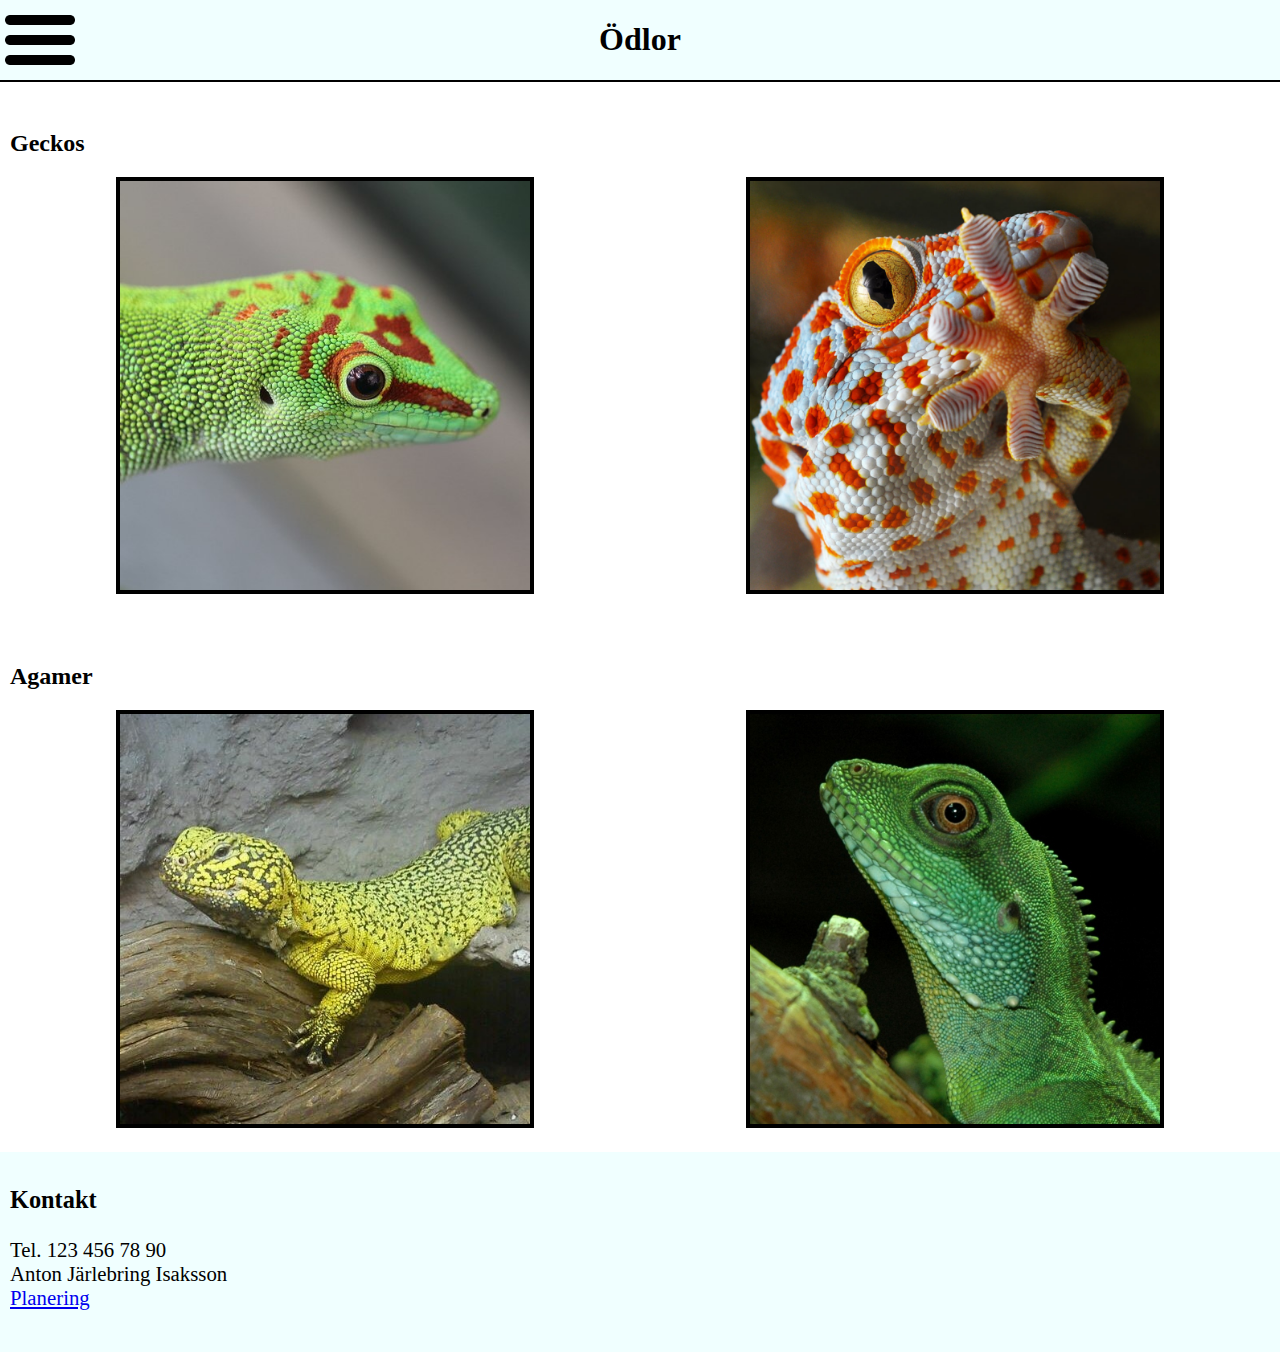
<file: index.html>
<!DOCTYPE html>
<html lang="en">
<head>
    <meta charset="UTF-8">
    <meta name="viewport" content="width=device-width, initial-scale=1.0">
    <meta http-equiv="X-UA-Compatible" content="ie=edge">
    <title>Document</title>
    <link rel="stylesheet" href="css/style.css">
</head>
<body>

    <div id="burgerMenu">
        <ul>
            <li class="navButton"><a href="index.html">Hem</a></li>
            <li class="navButton"><a href="#Kontakt">Kontakt</a></li>
            <li class="navButton"><a href="#Kontakt">Planering</a></li>
            <li class="navButton"><a href="">Affär</a></li>
        </ul>
    </div>
    <div class="fadeLayer"></div>

    <div id="main">

        <header><h1>Ödlor</h1></header>
        <nav class="menu"><img src="img/menu.png" alt="menu" class="button"></nav>
        <main>
            <div id="geckos">
                <aside><h2>Geckos</h2></aside>
                <div class="centerDiv1">
                    <a href="daggecko.html"><img src="img/daggeckoCropped.jpg" alt="Daggecko" class="dag"></a>
                </div>
                <div class="centerDiv2">
                    <a href="tokaygecko.html"><img src="img/tokayCropped.png" alt="Tokaygecko" class="tokay"></a>
                </div>
            </div>

            <div id="agamer">
                <aside><h2>Agamer</h2></aside>
                <div class="centerDiv3">
                    <a href="dabbagam.html"><img src="img/dabbagam.jpg" alt="dabbagam" class="dabb"></a>
                </div>
                <div class="centerDiv4">
                    <a href="vattenagam.html"><img src="img/vattenagam.jpg" alt="vattenagam" class="vatten"></a>
                </div>
            </div>
        </main>

        <footer id="Kontakt">
            <h3>Kontakt</h3>
            <ul>
                <li>Tel. 123 456 78 90</li>
                <li>Anton Järlebring Isaksson</li>
                <li><a href="misc/planering.html">Planering</a></li>
            </ul>
        </footer>

    </div>
    <script src="js/code.js"></script>
</body>
</html>
</file>
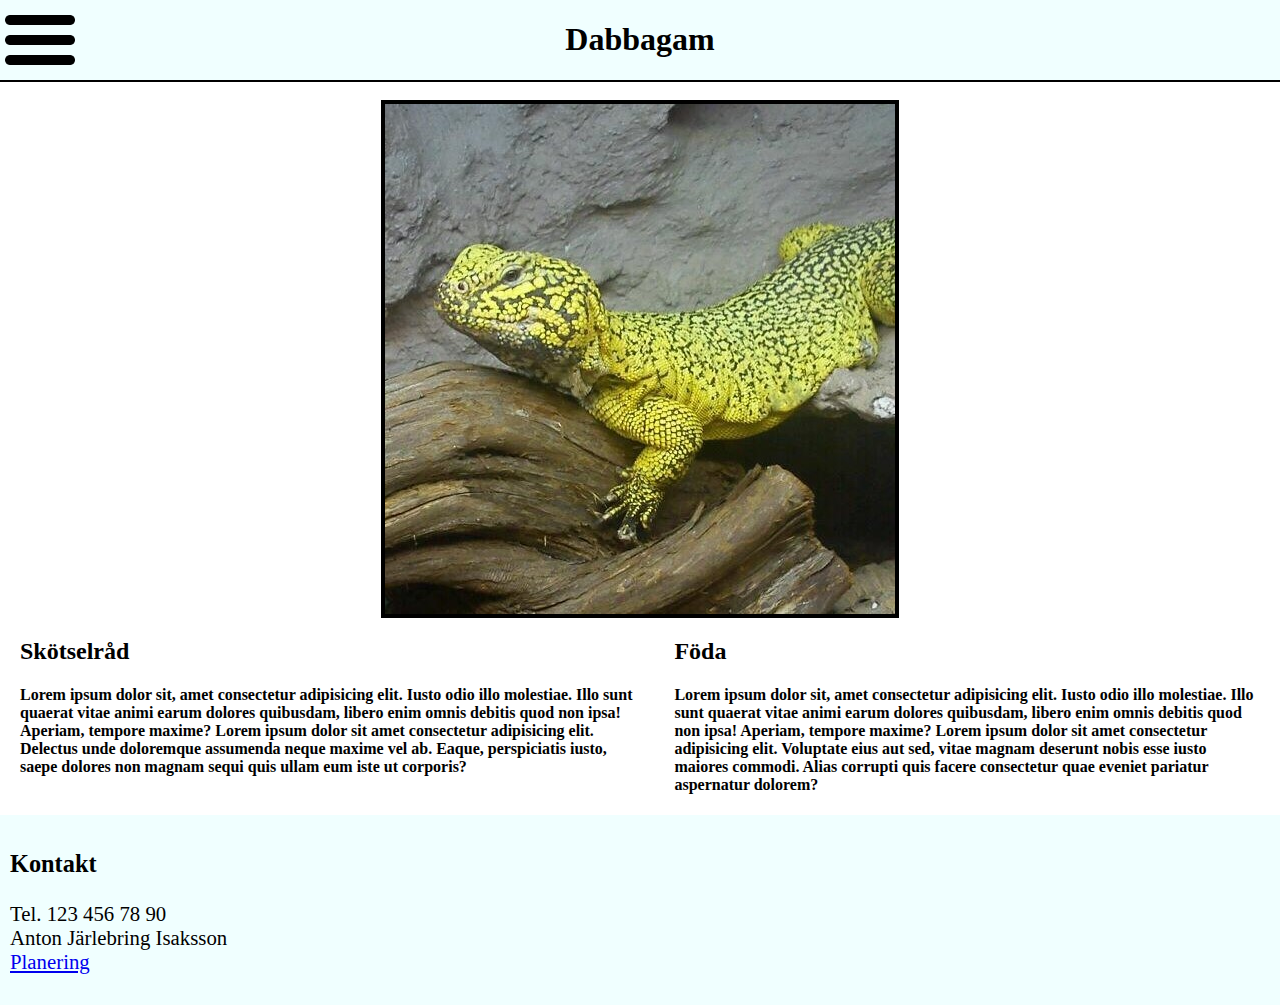
<file: dabbagam.html>
<!DOCTYPE html>
<html lang="en">
<head>
    <meta charset="UTF-8">
    <meta name="viewport" content="width=device-width, initial-scale=1.0">
    <meta http-equiv="X-UA-Compatible" content="ie=edge">
    <title>Document</title>
    <link rel="stylesheet" href="css/style.css">
</head>
<body>
    
    <div id="burgerMenu">
        <ul>
            <li class="navButton"><a href="index.html">Hem</a></li>
            <li class="navButton"><a href="#Kontakt">Kontakt</a></li>
            <li class="navButton"><a href="#Kontakt">Planering</a></li>
            <li class="navButton"><a href="">Affär</a></li>
        </ul>
    </div>
    <div class="fadeLayer"></div>

    <div id="dabbagam">

        <header><h1>Dabbagam</h1></header>
        <nav class="menu"><img src="img/menu.png" alt="menu" class="button"></nav>
        <div class="centerDiv"><img class="daggeckoIMG" src="img/dabbagam.jpg" alt="Daggecko"></div>
        
            <article class="art1">
                <h2>Skötselråd</h2>
                <h4>Lorem ipsum dolor sit, amet consectetur adipisicing elit. Iusto odio illo molestiae. Illo sunt quaerat vitae animi earum dolores quibusdam, libero enim omnis debitis quod non ipsa! Aperiam, tempore maxime? Lorem ipsum dolor sit amet consectetur adipisicing elit. Delectus unde doloremque assumenda neque maxime vel ab. Eaque, perspiciatis iusto, saepe dolores non magnam sequi quis ullam eum iste ut corporis?</h4>
            </article>
            <article class="art2">
                <h2>Föda</h2>
                <h4>Lorem ipsum dolor sit, amet consectetur adipisicing elit. Iusto odio illo molestiae. Illo sunt quaerat vitae animi earum dolores quibusdam, libero enim omnis debitis quod non ipsa! Aperiam, tempore maxime? Lorem ipsum dolor sit amet consectetur adipisicing elit. Voluptate eius aut sed, vitae magnam deserunt nobis esse iusto maiores commodi. Alias corrupti quis facere consectetur quae eveniet pariatur aspernatur dolorem?</h4>
            </article>
        

        <footer id="Kontakt">
            <h3>Kontakt</h3>
            <ul>
                <li>Tel. 123 456 78 90</li>
                <li>Anton Järlebring Isaksson</li>
                <li><a href="misc/planering.html">Planering</a></li>
            </ul>
        </footer>

    </div>
    <script src="js/code.js"></script>
</body>
</html>
</file>
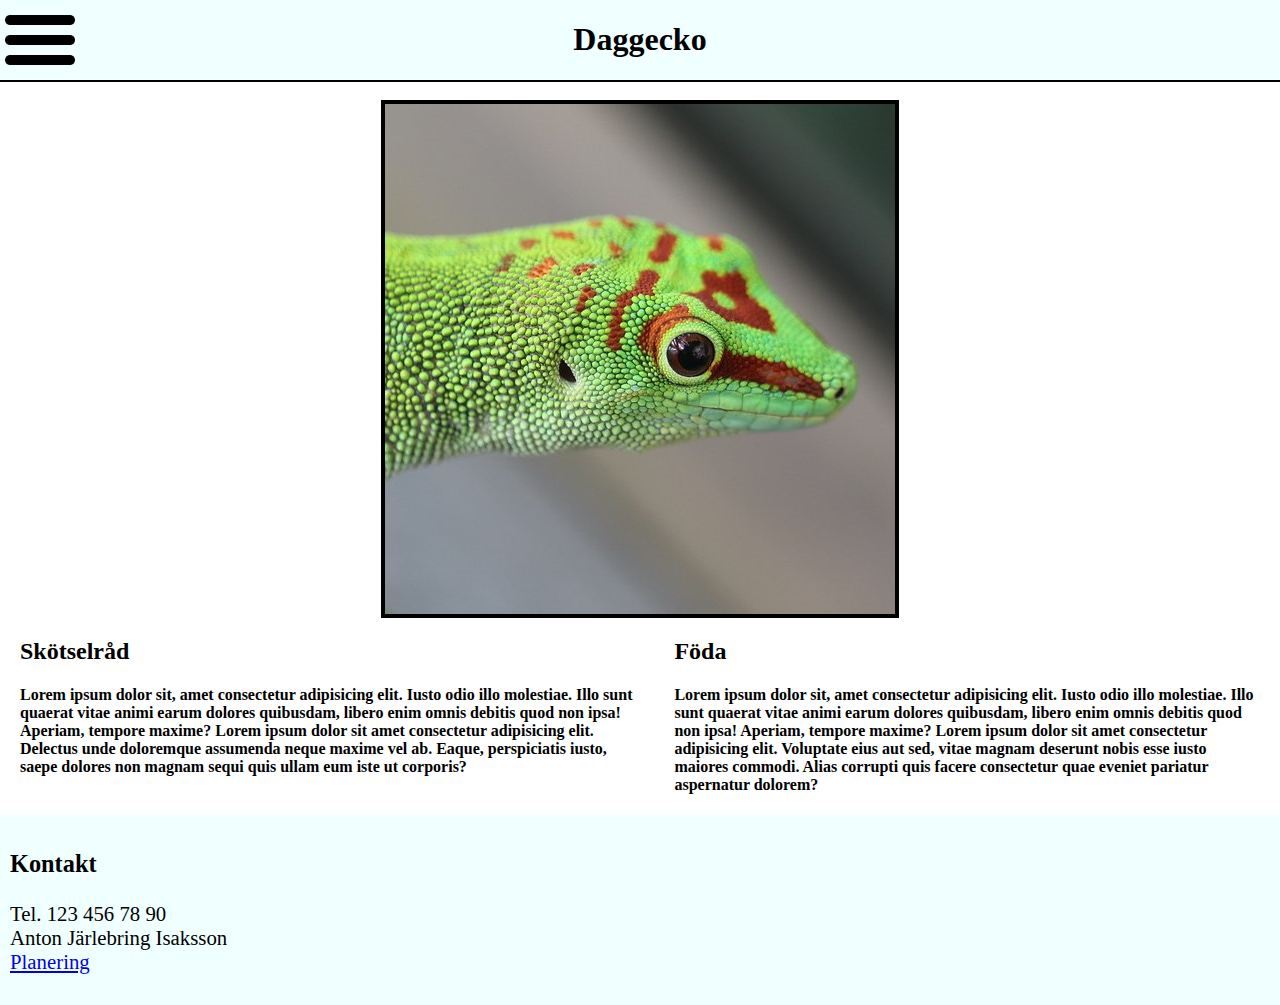
<file: daggecko.html>
<!DOCTYPE html>
<html lang="en">
<head>
    <meta charset="UTF-8">
    <meta name="viewport" content="width=device-width, initial-scale=1.0">
    <meta http-equiv="X-UA-Compatible" content="ie=edge">
    <title>Document</title>
    <link rel="stylesheet" href="css/style.css">
</head>
<body>
    
    <div id="burgerMenu">
        <ul>
            <li class="navButton"><a href="index.html">Hem</a></li>
            <li class="navButton"><a href="#Kontakt">Kontakt</a></li>
            <li class="navButton"><a href="#Kontakt">Planering</a></li>
            <li class="navButton"><a href="">Affär</a></li>
        </ul>
    </div>
    <div class="fadeLayer"></div>

    <div id="daggecko">

        <header><h1>Daggecko</h1></header>
        <nav class="menu"><img src="img/menu.png" alt="menu" class="button"></nav>
        <div class="centerDiv"><img class="daggeckoIMG" src="img/daggeckoCropped.jpg" alt="Daggecko"></div>
        
            <article class="art1">
                <h2>Skötselråd</h2>
                <h4>Lorem ipsum dolor sit, amet consectetur adipisicing elit. Iusto odio illo molestiae. Illo sunt quaerat vitae animi earum dolores quibusdam, libero enim omnis debitis quod non ipsa! Aperiam, tempore maxime? Lorem ipsum dolor sit amet consectetur adipisicing elit. Delectus unde doloremque assumenda neque maxime vel ab. Eaque, perspiciatis iusto, saepe dolores non magnam sequi quis ullam eum iste ut corporis?</h4>
            </article>
            <article class="art2">
                <h2>Föda</h2>
                <h4>Lorem ipsum dolor sit, amet consectetur adipisicing elit. Iusto odio illo molestiae. Illo sunt quaerat vitae animi earum dolores quibusdam, libero enim omnis debitis quod non ipsa! Aperiam, tempore maxime? Lorem ipsum dolor sit amet consectetur adipisicing elit. Voluptate eius aut sed, vitae magnam deserunt nobis esse iusto maiores commodi. Alias corrupti quis facere consectetur quae eveniet pariatur aspernatur dolorem?</h4>
            </article>
        

        <footer id="Kontakt">
            <h3>Kontakt</h3>
            <ul>
                <li>Tel. 123 456 78 90</li>
                <li>Anton Järlebring Isaksson</li>
                <li><a href="misc/planering.html">Planering</a></li>
            </ul>
        </footer>

    </div>
    <script src="js/code.js"></script>
</body>
</html>
</file>
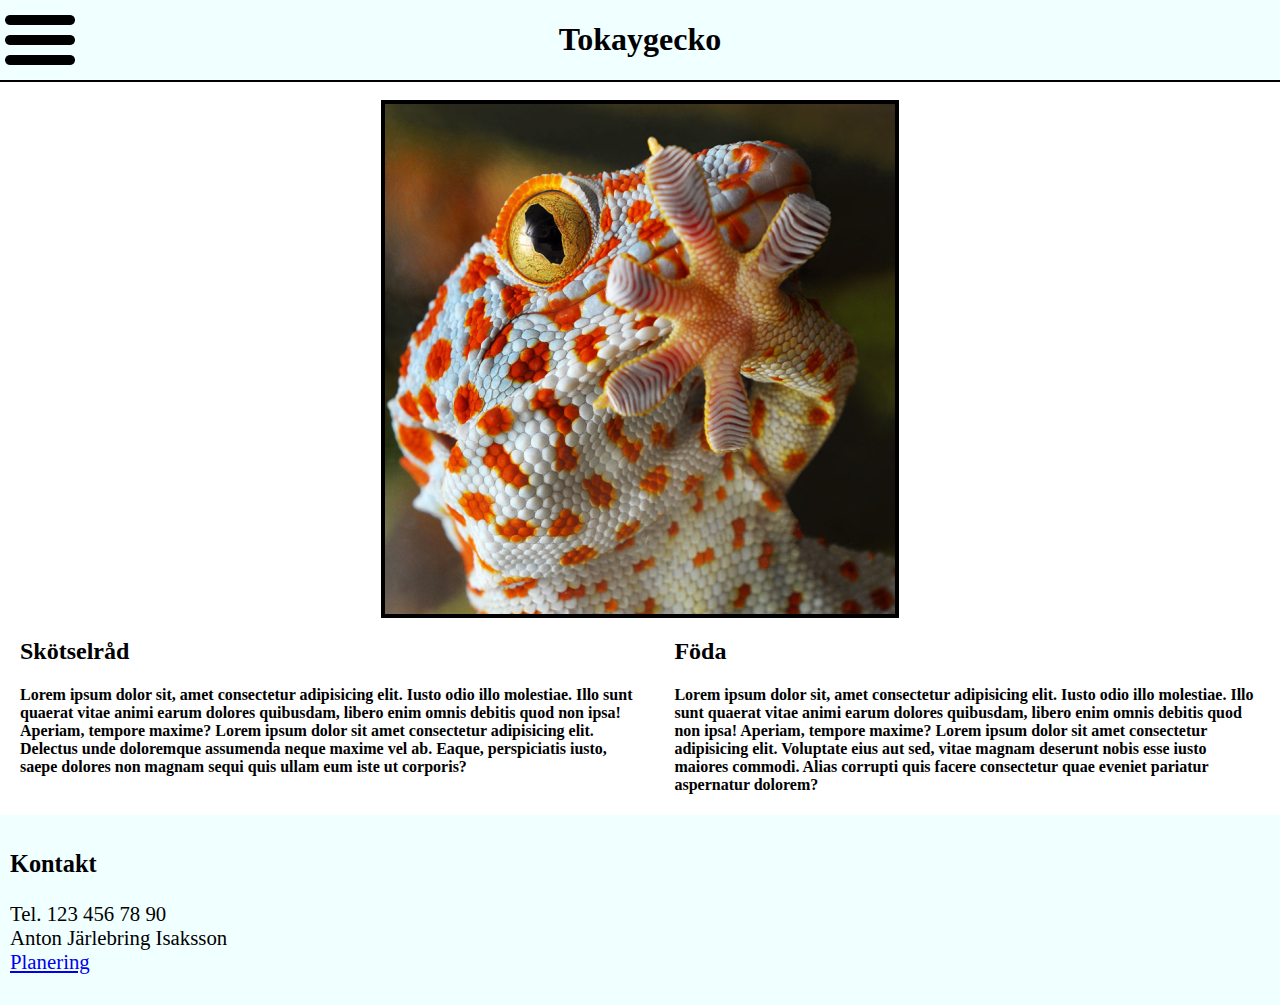
<file: tokaygecko.html>
<!DOCTYPE html>
<html lang="en">
<head>
    <meta charset="UTF-8">
    <meta name="viewport" content="width=device-width, initial-scale=1.0">
    <meta http-equiv="X-UA-Compatible" content="ie=edge">
    <title>Document</title>
    <link rel="stylesheet" href="css/style.css">
</head>
<body>
    
    <div id="burgerMenu">
        <ul>
            <li class="navButton"><a href="index.html">Hem</a></li>
            <li class="navButton"><a href="#Kontakt">Kontakt</a></li>
            <li class="navButton"><a href="#Kontakt">Planering</a></li>
            <li class="navButton"><a href="">Affär</a></li>
        </ul>
    </div>
    <div class="fadeLayer"></div>

    <div id="tokay">

        <header><h1>Tokaygecko</h1></header>
        <nav class="menu"><img src="img/menu.png" alt="menu" class="button"></nav>
        <div class="centerDiv"><img class="daggeckoIMG" src="img/tokayCropped.png" alt="Daggecko"></div>
        
            <article class="art1">
                <h2>Skötselråd</h2>
                <h4>Lorem ipsum dolor sit, amet consectetur adipisicing elit. Iusto odio illo molestiae. Illo sunt quaerat vitae animi earum dolores quibusdam, libero enim omnis debitis quod non ipsa! Aperiam, tempore maxime? Lorem ipsum dolor sit amet consectetur adipisicing elit. Delectus unde doloremque assumenda neque maxime vel ab. Eaque, perspiciatis iusto, saepe dolores non magnam sequi quis ullam eum iste ut corporis?</h4>
            </article>
            <article class="art2">
                <h2>Föda</h2>
                <h4>Lorem ipsum dolor sit, amet consectetur adipisicing elit. Iusto odio illo molestiae. Illo sunt quaerat vitae animi earum dolores quibusdam, libero enim omnis debitis quod non ipsa! Aperiam, tempore maxime? Lorem ipsum dolor sit amet consectetur adipisicing elit. Voluptate eius aut sed, vitae magnam deserunt nobis esse iusto maiores commodi. Alias corrupti quis facere consectetur quae eveniet pariatur aspernatur dolorem?</h4>
            </article>
        

        <footer id="Kontakt">
            <h3>Kontakt</h3>
            <ul>
                <li>Tel. 123 456 78 90</li>
                <li>Anton Järlebring Isaksson</li>
                <li><a href="misc/planering.html">Planering</a></li>
            </ul>
        </footer>

    </div>
    <script src="js/code.js"></script>
</body>
</html>
</file>
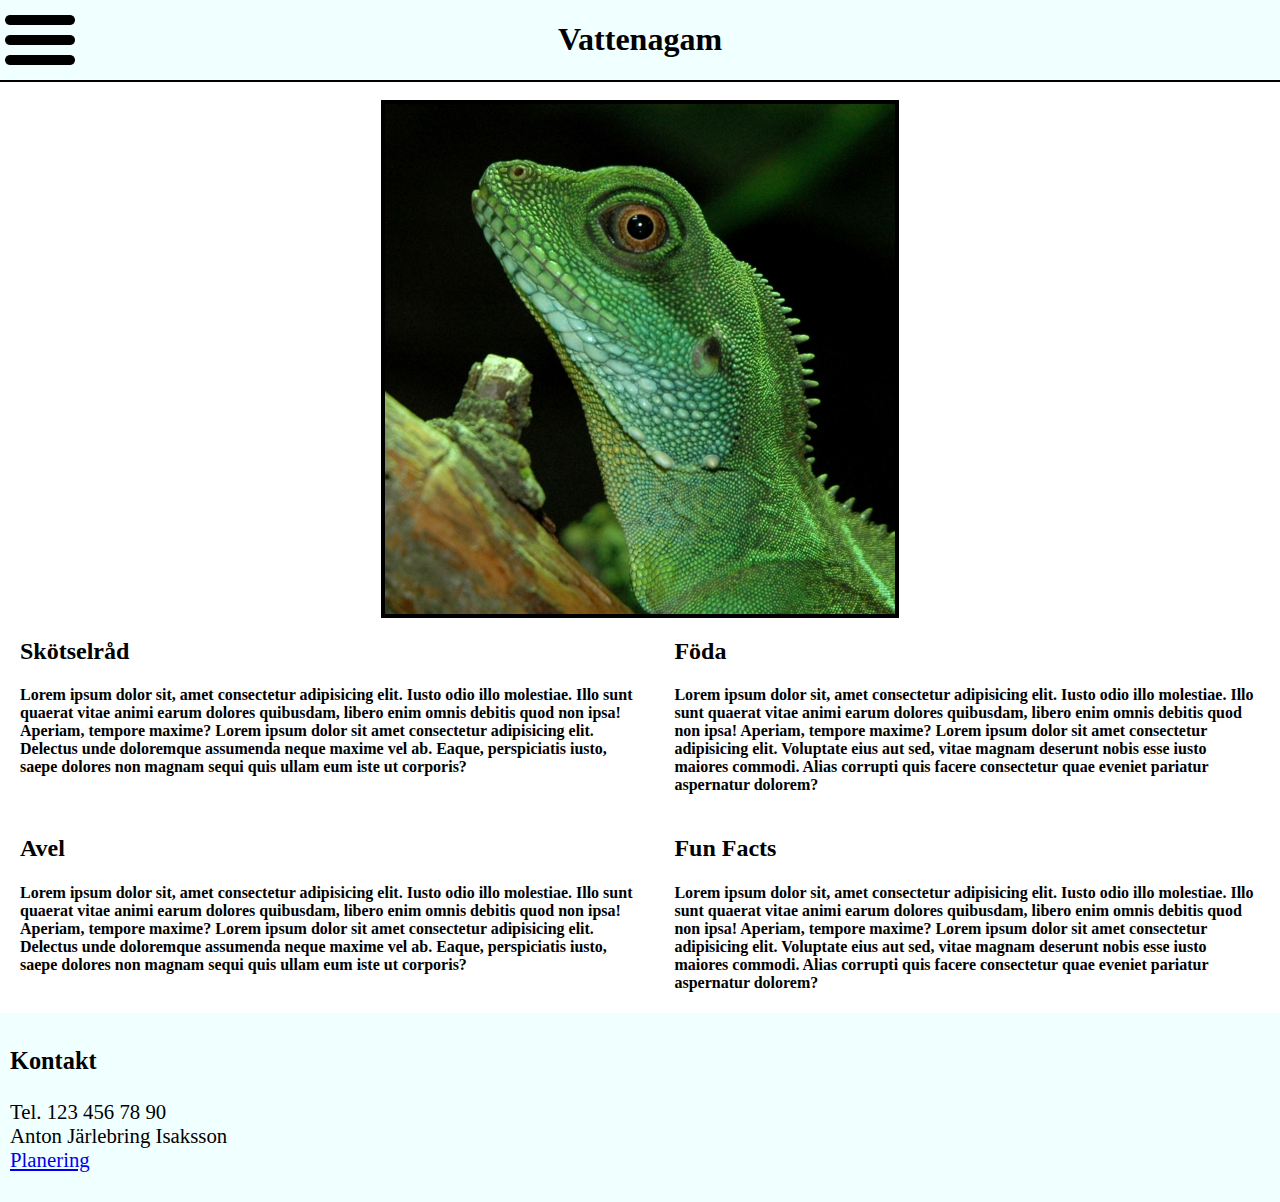
<file: vattenagam.html>
<!DOCTYPE html>
<html lang="en">
<head>
    <meta charset="UTF-8">
    <meta name="viewport" content="width=device-width, initial-scale=1.0">
    <meta http-equiv="X-UA-Compatible" content="ie=edge">
    <title>Document</title>
    <link rel="stylesheet" href="css/style.css">
</head>
<body>
    
    <div id="burgerMenu">
        <ul>
            <li class="navButton"><a href="index.html">Hem</a></li>
            <li class="navButton"><a href="#Kontakt">Kontakt</a></li>
            <li class="navButton"><a href="#Kontakt">Planering</a></li>
            <li class="navButton"><a href="">Affär</a></li>
        </ul>
    </div>
    <div class="fadeLayer"></div>

    <div id="vattenagam">

        <header><h1>Vattenagam</h1></header>
        <nav class="menu"><img src="img/menu.png" alt="menu" class="button"></nav>
        <div class="centerDiv"><img class="daggeckoIMG" src="img/vattenagam.jpg" alt="Daggecko"></div>
        
            <article class="art1">
                <h2>Skötselråd</h2>
                <h4>Lorem ipsum dolor sit, amet consectetur adipisicing elit. Iusto odio illo molestiae. Illo sunt quaerat vitae animi earum dolores quibusdam, libero enim omnis debitis quod non ipsa! Aperiam, tempore maxime? Lorem ipsum dolor sit amet consectetur adipisicing elit. Delectus unde doloremque assumenda neque maxime vel ab. Eaque, perspiciatis iusto, saepe dolores non magnam sequi quis ullam eum iste ut corporis?</h4>
            </article>
            <article class="art2">
                <h2>Föda</h2>
                <h4>Lorem ipsum dolor sit, amet consectetur adipisicing elit. Iusto odio illo molestiae. Illo sunt quaerat vitae animi earum dolores quibusdam, libero enim omnis debitis quod non ipsa! Aperiam, tempore maxime? Lorem ipsum dolor sit amet consectetur adipisicing elit. Voluptate eius aut sed, vitae magnam deserunt nobis esse iusto maiores commodi. Alias corrupti quis facere consectetur quae eveniet pariatur aspernatur dolorem?</h4>
            </article>
            <article class="art3">
                <h2>Avel</h2>
                <h4>Lorem ipsum dolor sit, amet consectetur adipisicing elit. Iusto odio illo molestiae. Illo sunt quaerat vitae animi earum dolores quibusdam, libero enim omnis debitis quod non ipsa! Aperiam, tempore maxime? Lorem ipsum dolor sit amet consectetur adipisicing elit. Delectus unde doloremque assumenda neque maxime vel ab. Eaque, perspiciatis iusto, saepe dolores non magnam sequi quis ullam eum iste ut corporis?</h4>
            </article>
            <article class="art4">
                <h2>Fun Facts</h2>
                <h4>Lorem ipsum dolor sit, amet consectetur adipisicing elit. Iusto odio illo molestiae. Illo sunt quaerat vitae animi earum dolores quibusdam, libero enim omnis debitis quod non ipsa! Aperiam, tempore maxime? Lorem ipsum dolor sit amet consectetur adipisicing elit. Voluptate eius aut sed, vitae magnam deserunt nobis esse iusto maiores commodi. Alias corrupti quis facere consectetur quae eveniet pariatur aspernatur dolorem?</h4>
            </article>
        

        <footer id="Kontakt">
            <h3>Kontakt</h3>
            <ul>
                <li>Tel. 123 456 78 90</li>
                <li>Anton Järlebring Isaksson</li>
                <li><a href="misc/planering.html">Planering</a></li>
            </ul>
        </footer>

    </div>
    <script src="js/code.js"></script>
</body>
</html>
</file>
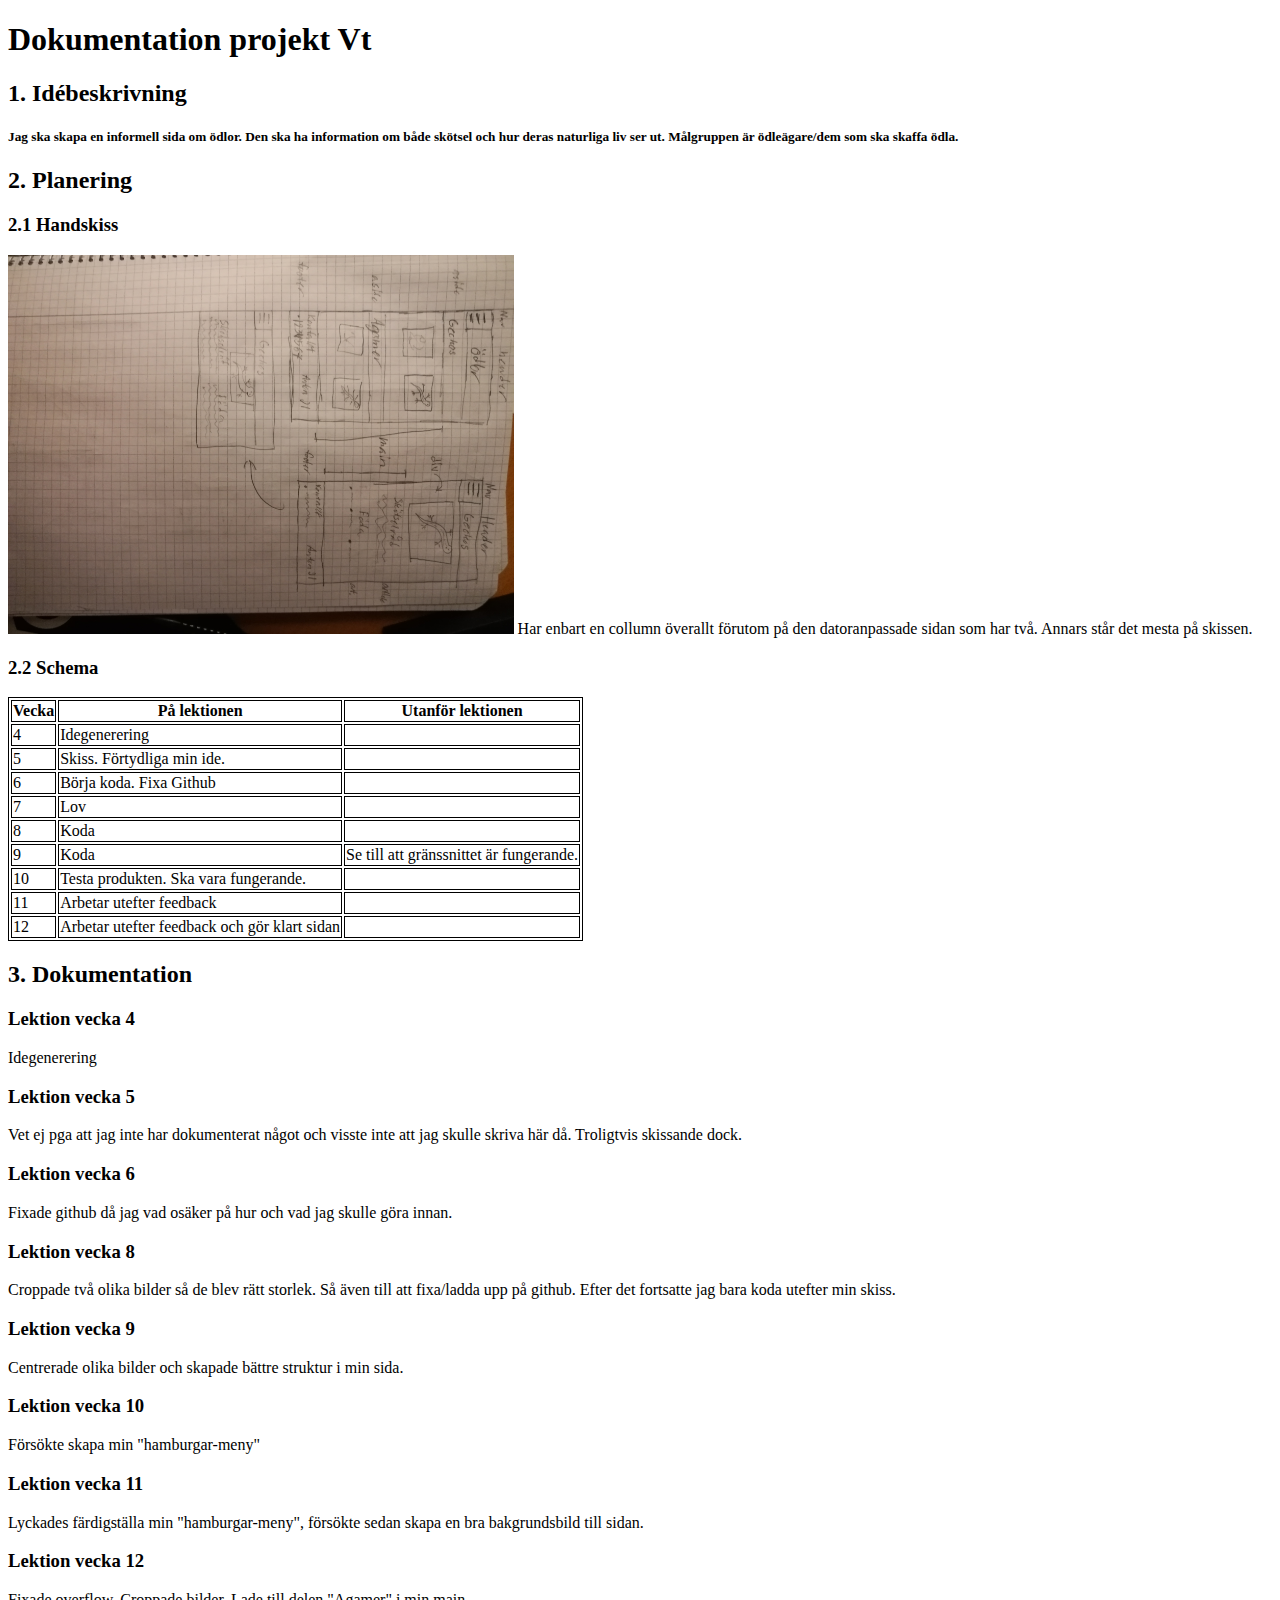
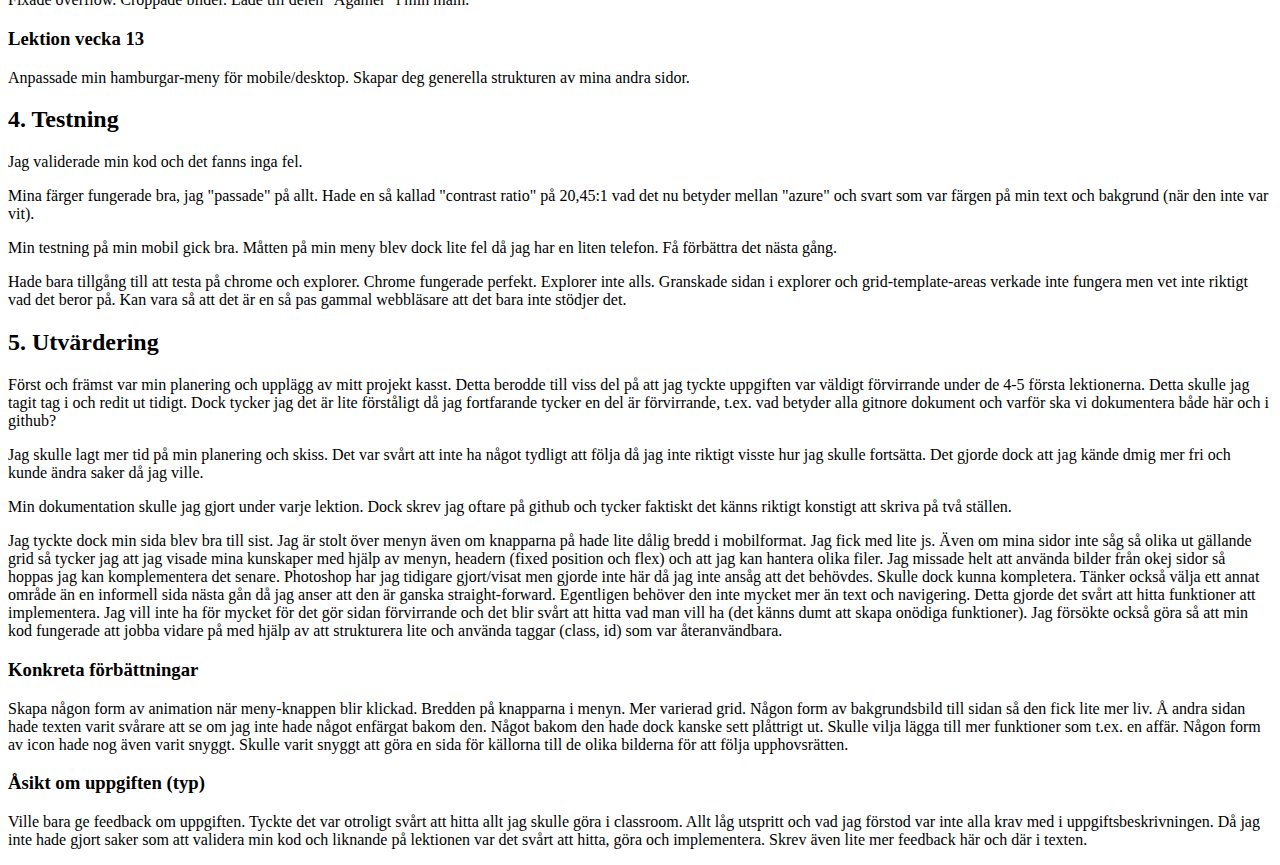
<file: misc/planering.html>
<!-- Se den kommenterade texten i detta html-dokument för att se exempel och förklaringar på hur dokumentationen ska vara uppbyggd. -->

<!-- Länka till detta planeringsdokument i footern till din hemsida. -->

<!DOCTYPE html>
<html lang="en">
<head>
    <meta charset="UTF-8">
    <meta name="viewport" content="width=device-width, initial-scale=1.0">
    <meta http-equiv="X-UA-Compatible" content="ie=edge">
    <title>Dokumentation projekt Vt</title>

    <style>
        table, td, th {
            border: 1px solid black
        }
    </style>

</head>
<body>

    <h1>Dokumentation projekt Vt</h1>

    <h2>1. Idébeskrivning</h2>
    <!-- Vad ska du göra? Vilken är din målgrupp? Om du utvecklar en tidigare sida; Vad ska du förändra/utveckla? -->
    <h5>Jag ska skapa en informell sida om ödlor. Den ska ha information om både skötsel och hur deras naturliga liv ser ut. Målgruppen är ödleägare/dem som ska skaffa ödla.</h5>

    <h2>2. Planering</h2>

    <h3>2.1 Handskiss</h3>
    <!-- Här lägger du en bild på din handskiss av layouten. Viktigt att du beskriver vilka boxelement som ska användas. Visa även hur du tänker med ditt grid (Hur många kolumner?) -->
    <img src="Skiss.jpg" alt="Skiss" width="40%">
    Har enbart en collumn överallt förutom på den datoranpassade sidan som har två. Annars står det mesta på skissen. 
    <h3>2.2 Schema</h3>
    <!-- Vad ska du göra när? Inte för detaljerat. -->

    <table>
        <tr>
            <th>Vecka</th><th>På lektionen</th><th>Utanför lektionen</th>
        </tr>

        <tr>
            <td>4</td>
            <td> 
            <!-- Vad görs på lektionen vecka 4? -->Idegenerering
            </td>
            <td>
            <!-- Vad görs utanför lektionen vecka 4? -->
            </td>
        </tr>

        <tr>          
            <td>5</td>
            <td>
            <!-- Vad görs på lektionen vecka 5? -->Skiss. Förtydliga min ide.
            </td>
            <td>
            <!-- Vad görs utanför lektionen vecka 5? -->
            </td>
        </tr>

        <tr>          
            <td>6</td>
            <td>
            <!-- Vad görs på lektionen vecka 6? -->Börja koda. Fixa Github
            </td>
            <td>
            <!-- Vad görs utanför lektionen vecka 6? -->
            </td>
        </tr>

        <tr>           
            <td>7</td>
            <td>
            <!-- Vad görs på lektionen vecka 7? -->Lov
            </td>
            <td>
            <!-- Vad görs utanför lektionen vecka 7? -->
            </td>
        </tr>

        <tr>           
            <td>8</td>
            <td>
            <!-- Vad görs på lektionen vecka 8? -->Koda
            </td>
            <td>
            <!-- Vad görs utanför lektionen vecka 8? -->
            </td>
        </tr>

        <tr>          
            <td>9</td>
            <td>
            <!-- Vad görs på lektionen vecka 9? -->Koda
            </td>
            <td>
            <!-- Vad görs utanför lektionen vecka 9? --> Se till att gränssnittet är fungerande.
            </td>
        </tr>

        <tr>          
            <td>10</td>
            <td>
            <!-- Vad görs på lektionen vecka 10? --> Testa produkten. Ska vara fungerande.
            </td>
            <td>
            <!-- Vad görs utanför lektionen vecka 10? -->
            </td>
        </tr>

        <tr>           
            <td>11</td>
            <td>
            <!-- Vad görs på lektionen vecka 11? --> Arbetar utefter feedback
            </td>
            <td>
            <!-- Vad görs utanför lektionen vecka 11? -->
            </td>
        </tr>

        <tr>          
            <td>12</td>
            <td>
            <!-- Vad görs på lektionen vecka 12? --> Arbetar utefter feedback och gör klart sidan
            </td>
            <td>
            <!-- Vad görs utanför lektionen vecka 12? -->
            </td>
        </tr>

    </table>


    <h2>3. Dokumentation</h2>
    <!-- Här skriver du efter varje lektion. Vad har jag gjort? Vad gick bra? Vad gick mindre bra? Vad ska jag tänka på till nästa gång? -->

    <h3>Lektion vecka 4</h3>
    <!-- Fyll på med dokumentation här. -->Idegenerering

    <h3>Lektion vecka 5</h3>
    <!-- Fyll på med dokumentation här. -->Vet ej pga att jag inte har dokumenterat något och visste inte att jag skulle skriva här då. Troligtvis skissande dock.

    <h3>Lektion vecka 6</h3>
    <!-- Fyll på med dokumentation här. -->Fixade github då jag vad osäker på hur och vad jag skulle göra innan.

    <h3>Lektion vecka 8</h3>
    <!-- Fyll på med dokumentation här. -->Croppade två olika bilder så de blev rätt storlek.
    Så även till att fixa/ladda upp på github. Efter det fortsatte jag bara koda utefter min skiss.

    <h3>Lektion vecka 9</h3>
    <!-- Fyll på med dokumentation här. -->Centrerade olika bilder och skapade bättre struktur i min sida.

    <h3>Lektion vecka 10</h3>
    <!-- Fyll på med dokumentation här. -->Försökte skapa min "hamburgar-meny"

    <h3>Lektion vecka 11</h3>
    <!-- Fyll på med dokumentation här. -->Lyckades färdigställa min "hamburgar-meny", försökte sedan skapa en bra bakgrundsbild till sidan.

    <h3>Lektion vecka 12</h3>
    <!-- Fyll på med dokumentation här. -->Fixade overflow. Croppade bilder. Lade till delen "Agamer" i min main.

    <h3>Lektion vecka 13</h3>
Anpassade min hamburgar-meny för mobile/desktop. Skapar deg generella strukturen av mina andra sidor.
    <h2>4. Testning</h2>
    <!-- Testa i Chrome + Firefox eller Safari (på både dator och mobil). Skiljer sig resultatet? Har du behövt anpassa ditt kod/innehåll efter de olika webbläsarna? Hur gick valideringen? Vad säger contrastchecker.com om text/bakgrundsfärg? Hur ser resultatet ut på en riktig telefon? -->
    <p>Jag validerade min kod och det fanns inga fel.</p>
    <p>Mina färger fungerade bra, jag "passade" på allt. Hade en så kallad "contrast ratio" på 20,45:1 vad det nu betyder mellan "azure" och svart som var färgen på min text och bakgrund (när den inte var vit).</p>
    <p>Min testning på min mobil gick bra. Måtten på min meny blev dock lite fel då jag har en liten telefon. Få förbättra det nästa gång. </p>
    <p> Hade bara tillgång till att testa på chrome och explorer. Chrome fungerade perfekt. Explorer inte alls. Granskade sidan i explorer och grid-template-areas verkade inte fungera men vet inte riktigt vad det beror på. Kan vara så att det är en så pas gammal webbläsare att det bara inte stödjer det.</p>
    <p></p>

    <h2>5. Utvärdering</h2>
    <!-- Ex: Vad gick bra/mindre bra? (i arbetet/din förmåga).
    Nyanserat: "hur hade det blivit om jag istället hade...?"
    Konkreta förbättringsförslag i produkt + process. -->
    <p>Först och främst var min planering och upplägg av mitt projekt kasst. Detta berodde till viss del på att jag tyckte uppgiften var väldigt förvirrande under de 4-5 första lektionerna. Detta skulle jag tagit tag i och redit ut tidigt. Dock tycker jag det är lite förståligt då jag fortfarande tycker en del är förvirrande, t.ex. vad betyder alla gitnore dokument och varför ska vi dokumentera både här och i github?</p>
    <p>Jag skulle lagt mer tid på min planering och skiss. Det var svårt att inte ha något tydligt att följa då jag inte riktigt visste hur jag skulle fortsätta. Det gjorde dock att jag kände dmig mer fri och kunde ändra saker då jag ville. </p>
    <p>Min dokumentation skulle jag gjort under varje lektion. Dock skrev jag oftare på github och tycker faktiskt det känns riktigt konstigt att skriva på två ställen.</p>
    <p>Jag tyckte dock min sida blev bra till sist. Jag är stolt över menyn även om knapparna på hade lite dålig bredd i mobilformat. Jag fick med lite js. Även om mina sidor inte såg så olika ut gällande grid så tycker jag att jag visade mina kunskaper med hjälp av menyn, headern (fixed position och flex) och att jag kan hantera olika filer. Jag missade helt att använda bilder från okej sidor så hoppas jag kan komplementera det senare. Photoshop har jag tidigare gjort/visat men gjorde inte här då jag inte ansåg att det behövdes. Skulle dock kunna kompletera. Tänker också välja ett annat område än en informell sida nästa gån då jag anser att den är ganska straight-forward. Egentligen behöver den inte mycket mer än text och navigering. Detta gjorde det svårt att hitta funktioner att implementera. Jag vill inte ha för mycket för det gör sidan förvirrande och det blir svårt att hitta vad man vill ha (det känns dumt att skapa onödiga funktioner). Jag försökte också göra så att min kod fungerade att jobba vidare på med hjälp av att strukturera lite och använda taggar (class, id) som var återanvändbara.</p>
    <h3>Konkreta förbättningar</h3>
    <p>Skapa någon form av animation när meny-knappen blir klickad. Bredden på knapparna i menyn. Mer varierad grid. Någon form av bakgrundsbild till sidan så den fick lite mer liv. Å andra sidan hade texten varit svårare att se om jag inte hade något enfärgat bakom den. Något bakom den hade dock kanske sett plåttrigt ut. Skulle vilja lägga till mer funktioner som t.ex. en affär. Någon form av icon hade nog även varit snyggt. Skulle varit snyggt att göra en sida för källorna till de olika bilderna för att följa upphovsrätten.</p>
    <h3>Åsikt om uppgiften (typ)</h3>
    <p>Ville bara ge feedback om uppgiften. Tyckte det var otroligt svårt att hitta allt jag skulle göra i classroom. Allt låg utspritt och vad jag förstod var inte alla krav med i uppgiftsbeskrivningen. Då jag inte hade gjort saker som att validera min kod och liknande på lektionen var det svårt att hitta, göra och implementera. Skrev även lite mer feedback här och där i texten.</p>
</body>
</html>
</file>
<file: css/style.css>
#main{
    display: grid;
    width: 100vw;
    height: auto;
    grid-template-rows: auto 200px;

    grid-template-areas: 
    'mn'
    'ft'
}

html {
    scroll-behavior: smooth;
  }

body{
    margin: 0;
    overflow-y: scroll;
    overflow-x: hidden;
}

#geckos{
    grid-area: gecko;
    display: grid;
    margin-bottom: 5vh;
    margin-top: 100px;

    grid-template-areas: 
    'as as'
    'cDiv1 cDiv2';
    grid-template-columns: 1fr 1fr; 
}

.centerDiv{
    display: flex;
    align-items: center;
    justify-content: center;
    grid-area: cDiv;
}

.centerDiv1{
    display: flex;
    align-items: center;
    justify-content: center;
    grid-area: cDiv1;
}

.centerDiv2{
    display: flex;
    align-items: center;
    justify-content: center;
    grid-area: cDiv2;
}

.centerDiv3{
    display: flex;
    align-items: center;
    justify-content: center;
    grid-area: cDiv3;
}

.centerDiv4{
    display: flex;
    align-items: center;
    justify-content: center;
    grid-area: cDiv4;
}

#agamer{
    grid-area: agam;
    display: grid;
    margin-bottom: 10px;

    grid-template-areas: 
    'as as'
    'cDiv3 cDiv4';
    grid-template-columns: 1fr 1fr;
}

header{
    background: azure;
    position: fixed;
    text-align: center;
    top: 0;
    left: 0;
    height: auto;
    width: 100vw;
    border-bottom: solid 2px black;
}

nav{
    position: fixed;
    top: 0;
    left: 0;
    width: 80px;
    height: 80px;
    z-index: 4;
}

div{
    grid-area: div;
}

footer{
    grid-area: ft;
    background-color: azure;
    font-size: 130%;
    padding: 10px;
}

.menu{
    background-color: azure;
    cursor: pointer;
    display: inline;
}

main{
    display: grid;
    grid-area: mn;
    margin: 10px;
    grid-template-areas: 
    'gecko'
    'agam';
}

aside{
    grid-area: as;
}

.button{
    width: 80px;
    height: 80px;
}

.dag{
    grid-area: dag;
    width: 32vw;
    border: black solid 4px;
}

.tokay{
    grid-area: tokay;
    width: 32vw;
    border: black solid 4px;
}

.vatten{
    grid-area: vatten;
    width: 32vw;
    border: black solid 4px;
}

.dabb{
    width: 32vw;
    border: black solid 4px;
}

    /*Burger menu*/
#burgerMenu{
    height: 100vh;
    width: 70vw;
    background-color: rgb(176, 230, 230);
    position: fixed;
    left: -90vw;
    top: 0;
    transition: left 0.3s;
    box-shadow: 10px 0px 21px -10px rgba(0,0,0,0.75);
    z-index: 10;
    display: flex;
    justify-content: center;

}

.fadeLayer{
    position: fixed;
    top: 0;
    left: 0;
    bottom: 0;
    right: 0;
    background-color:rgba(0, 0, 0, 0.4);
    display: none;
    z-index: 5;
}

.show{
    left: 0 !important;
}

.fadeLayer.visible{
    display: block;
}

ul{
    list-style-type: none;
    padding: 0;
}

.navButton{
    border: 2px solid black;
    font-size: 200%;
}

.navButton a{
    display: block;
    text-align: center;
    text-decoration: none;
    color: black;
    background-color: rgb(206, 253, 253);
    padding: 20px 16vw;
}

.navButton a:hover{
    background-color: rgb(185, 226, 226);
}

    /*Dagggecko*/
#daggecko{
    display: grid;
    grid-template-areas: 
    'cDiv'
    'art1'
    'art2'
    'ft';
    margin-top: 100px;
}

.daggeckoIMG{
    width: 70vw;
    border: 4px solid black;
}

article{
    margin: 0 20px;
}

.art1{
    grid-area: art1;
    text-align: center;
}

.art2{
    grid-area: art2;
    text-align: center;
}

    /*Tokay*/
#tokay{
    display: grid;
    grid-template-areas: 
    'cDiv'
    'art1'
    'art2'
    'ft';
    margin-top: 100px;
}
    /*Dabbagam*/
#dabbagam{
    display: grid;
    grid-template-areas: 
    'cDiv'
    'art1'
    'art2'
    'ft';
    margin-top: 100px;
}
    /*Vattenagam*/
#vattenagam{
    display: grid;
    grid-template-areas: 
    'cDiv'
    'art1'
    'art2'
    'art3'
    'art4'
    'ft';
    margin-top: 100px;
}

.art3{
    grid-area: art3;
    text-align: center;
}

.art4{
    grid-area: art4;
    text-align: center;
}

    /*Desktop*/
@media screen and (min-width: 720px) {
    #burgerMenu{
        width: 30vw;
    }
    
    .navButton a{
        padding: 20px 7vw;
    }
    
    .daggeckoIMG{
        width: 510px;
    }
    
}
    
@media screen and (min-width: 1080px) {
    #daggecko, #tokay, #dabbagam{
        grid-template-areas: 
        'cDiv cDiv'
        'art1 art2'
        'ft ft';
    }

    #vattenagam{
        grid-template-areas: 
        'cDiv cDiv'
        'art1 art2'
        'art3 art4'
        'ft ft';
    }

    .art1, .art2, .art3, .art4{
        text-align: left;
    }
}
</file>
